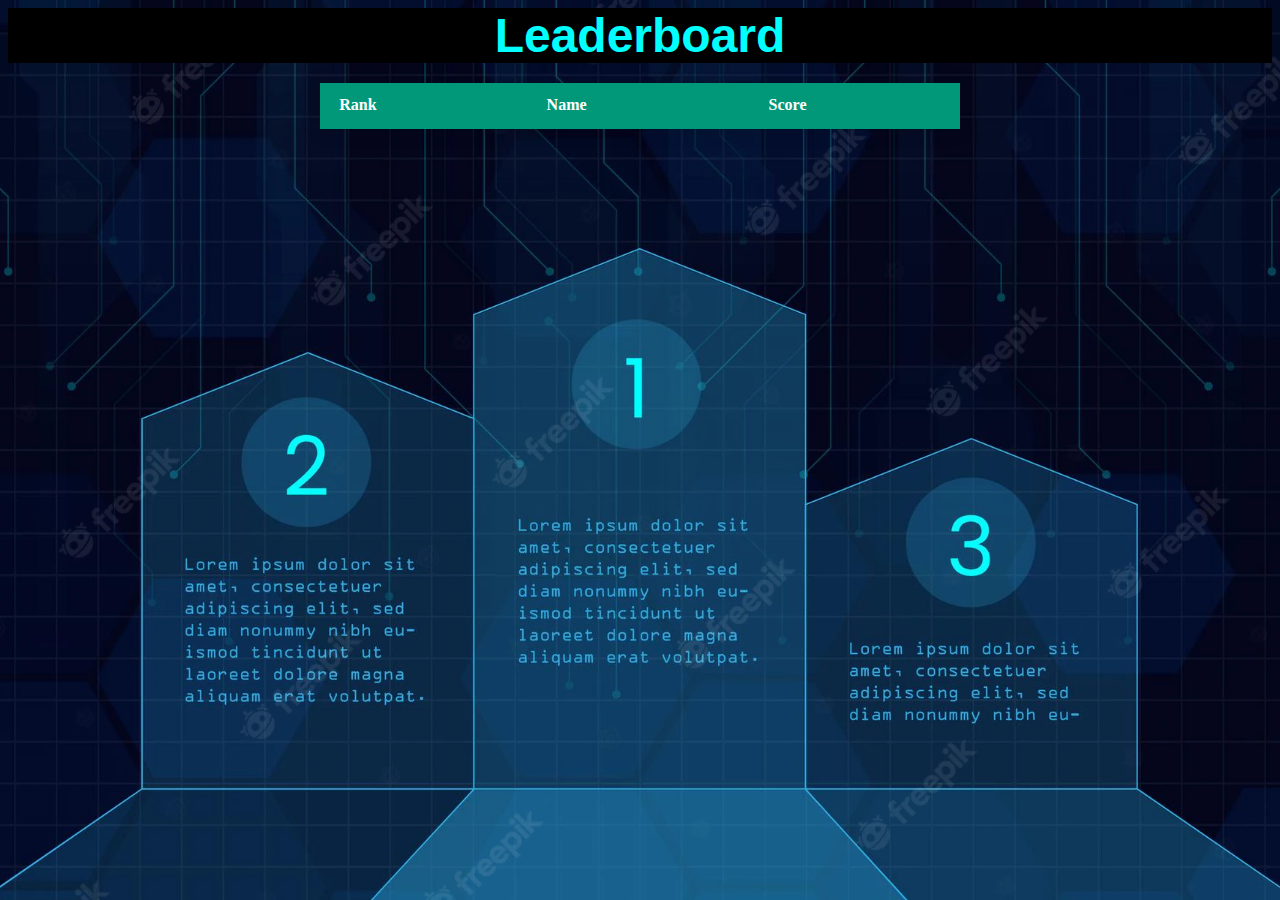
<file: Pages/leaderboard.html>
<!DOCTYPE html>
<html lang="en">
<head>
    <meta charset="UTF-8">
    <meta http-equiv="X-UA-Compatible" content="IE=edge">
    <meta name="viewport" content="width=device-width, initial-scale=1.0">
    <title>Document</title>
    <link rel="stylesheet" href="../Styles/leaderboard.css">
</head>
<body>
    <h1>
        Leaderboard
    </h1>
    <div class="table_parent">
        <table class="tab" id="table_id">
        </table>
    </div>
</body>
<script src="../Scripts/leader.js"></script>
</html>
</file>
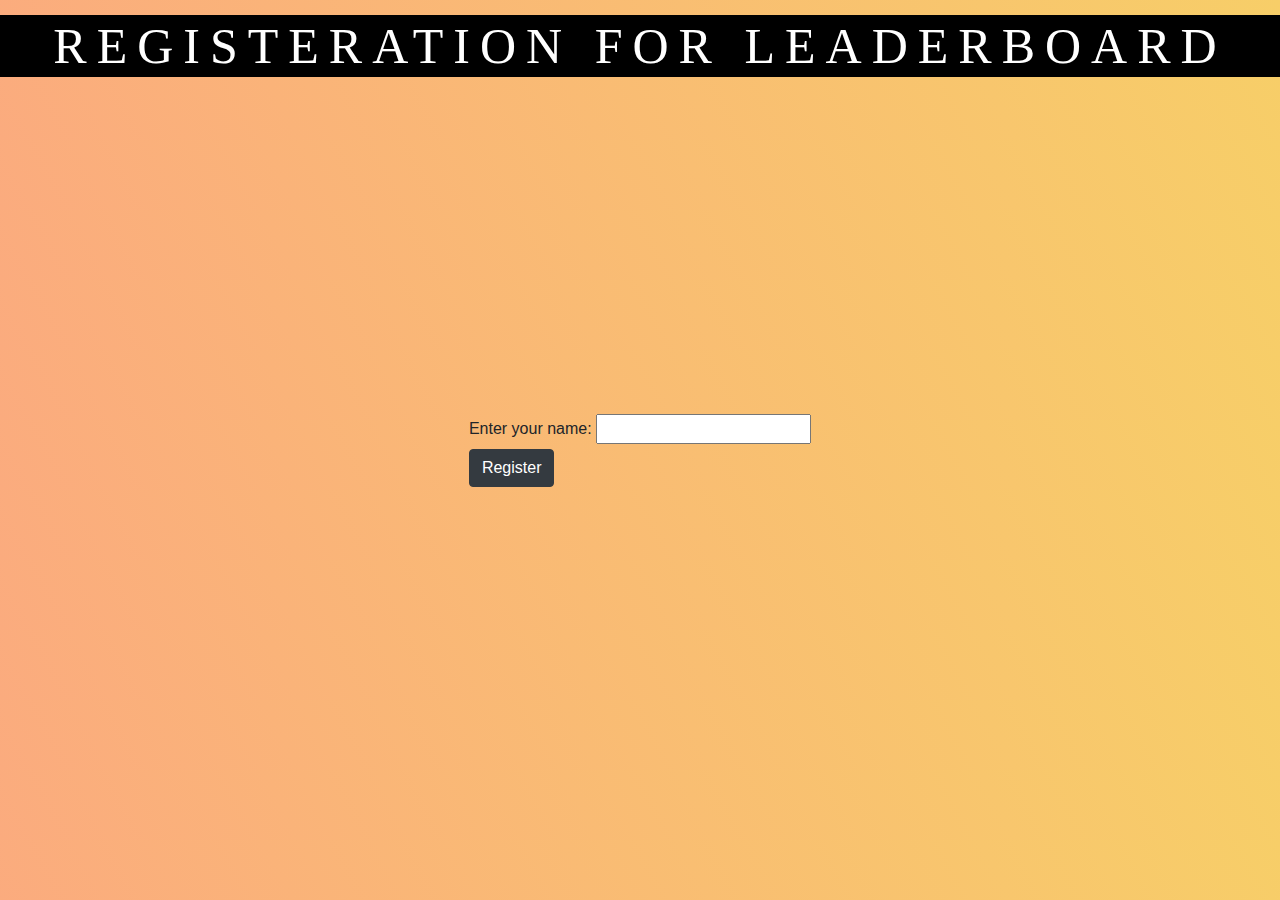
<file: Pages/newentry.html>
<!DOCTYPE html>
<html lang="en">
<head>
    <meta charset="UTF-8">
    <meta http-equiv="X-UA-Compatible" content="IE=edge">
    <meta name="viewport" content="width=device-width, initial-scale=1.0">
    <title>Document</title>
</head>
<link rel="stylesheet" href="https://cdn.jsdelivr.net/npm/bootstrap@4.3.1/dist/css/bootstrap.min.css" integrity="sha384-ggOyR0iXCbMQv3Xipma34MD+dH/1fQ784/j6cY/iJTQUOhcWr7x9JvoRxT2MZw1T" crossorigin="anonymous">
<link rel="stylesheet" href="../Styles/newentry.css">
<body>
    <h1>Registeration for Leaderboard</h1>
    <div class="reg">
    <form action="game.html" method="get post">
        <div>
          <label for="name">Enter your name: </label>
          <input type="text" name="name" id="nameo" required>
        </div>
        <button type="button submit" class="btn btn-dark" id="sub" >Register</button>
    </form>
    </div>
    <script src="../Scripts/newentry.js"></script>
</body>
</html>
</file>
<file: Styles/leaderboard.css>
html { 
    background: url(../Images/leaderboardbg.webp) no-repeat center center fixed; 
    -webkit-background-size: cover;
    -moz-background-size: cover;
    -o-background-size: cover;
    background-size: cover;
}

h1{
    font-family: sans-serif;
    font-size: 48px;
    color: aqua;
    margin: 0;
    width: 100%;
    height: 3%;
    text-align: center;
    font-weight: bold;
    background-color: #000000;
}

.table_parent{
    margin: 0;
    position: absolute;
    top: 5%;
    /* bottom: 40%; */
    left: 0px;
    right: 0px;
    display: flex;
    justify-content: center;
}

.tab{
    overflow-x:auto;
    border-collapse: collapse;
    font-size: 30 p;
    margin: 3% 0;
    min-width: 50%;
    box-shadow: 0 0 20px rgba(0,0,0,0.15);
}

.tab td,.tab th{
    padding: 2% 3%;
}

tr{
    border-bottom: 1px solid #dddddd;
}

tr{
    background-color: #f3f3f3;
}

tr:last-of-type{
    border-bottom: 2px solid #009879;
}

tr:first-of-type{
    background-color: #009879;
    text-align: left;
    color: #ffffff;
    font-weight: bold;
}
</file>
<file: Styles/newentry.css>
body{
    background-color: #FBAB7E;
    background-image: linear-gradient(62deg, #FBAB7E 0%, #F7CE68 100%);
}

h1 { 
    text-align: center;
    color: white;
    text-transform: uppercase;
    padding: 1px;
    font-weight: 100;
    position: relative;
    background: black;
    letter-spacing: 10px;
    font-family: 'Aclonica';font-size: 22px;
    font-size: 50px;
    top: 15px;
}

.reg{
    position: absolute;
    top: 0px;
    bottom: 0px;
    right: 0px;
    left: 0px;
    display: flex;
    justify-content: center;
    align-items: center;
}
</file>
